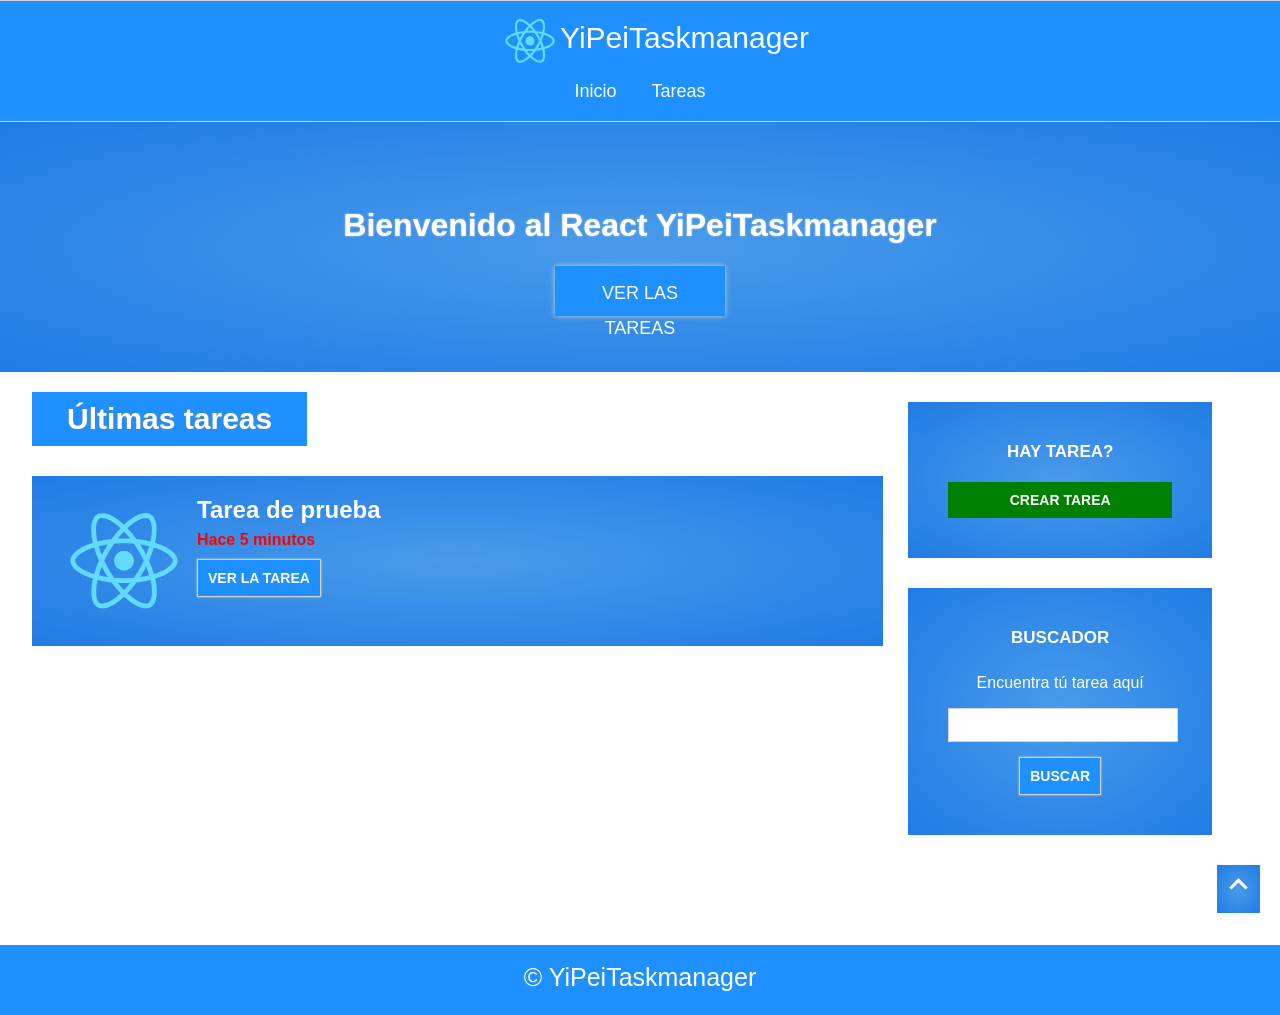
<file: index.html>
<!DOCTYPE html>
<html lang="es">
<head>
    <meta charset="UTF-8">
    <meta name="viewport" content="width=device-width, initial-scale=1.0">
    <title>React Taskmanager</title>
    <!-- METADATOS PWA-->
        <!-- COLOR DE LA APLICACIÓN -->
        <meta name="theme-color" content="dodgerblue"/>
        <!-- OPTIMIZADO PARA MOVIL-->
            <!-- OPTIMIZAR EL TAMAÑO-->
            <meta name="MobileOptimized" content="width"/>
            <!-- RECONOCER QUE ES UNA PWA -->
            <meta name="HandledFiendly" content="true"/>
        <!-- META ETIQUETA PWA PARA iOS-->
            <!-- RECONOCER QUE ES UNA PWA -->
            <meta name="apple-moble-web-app-capable" content="yes"/>
            <!-- COLOR DE LA PWA -->
            <meta name="apple-moble-web-app-status-bar-style" content="dodgerblue"/>
            <!-- ICONO DE APP EN ESCRITORIO -->
            <link rel="apple-touch-icon" href="assets/images/apple-touch-icon.png"/>
            <!--ICONO DE ENTRADA DE LA APP-->
            <link rel="apple-touch-startup-image" href="assets/images/android-chrome-192x192.png"/>
        <!--CONFIGURACION GENERAL DE PWA-->
        <link rel="manifest" href="manifest.json">
        <!-- ICONOS PWA -->        
        <link rel="icon" type="image/png" sizes="512x512" href="./assets/images/android-chrome-512x512.png">
        <link rel="icon" type="image/png" sizes="192x192" href="./assets/images/android-chrome-192x192.png">
        <link rel="icon" type="image/png" sizes="32x32" href="./assets/images/favicon-32x32.png">
        <link rel="icon" type="image/png" sizes="16x16" href="./assets/images/favicon-16x16.png">
        <link rel="mask-icon" href="./assets/images/safari-pinned-tab.svg" color="#5bbad5">
        <link rel="shortcut icon" href="./assets/images/favicon.ico" type="image/x-icon">
    <link rel="stylesheet" href="assets/css/styles.css">
    <link rel="stylesheet" href="assets/css/header.css">
    <link rel="stylesheet" href="assets/css/slider.css">
    <link rel="stylesheet" href="assets/css/sidebar.css">
    <link rel="stylesheet" href="assets/css/content.css">
    <link rel="stylesheet" href="assets/css/top.css">
    <link rel="stylesheet" href="assets/css/footer.css">
    <link rel="stylesheet" href="assets/css/responsive.css">
    <script src="main.js"></script>
</head>
<body name="top">
    <header id="header">
        <div class="center">
            <!-- LOGO -->
            <div id="logo">
                <img src="assets/images/react.svg" class="app-logo" alt="logo">
                <span id="brand">
                    YiPeiTaskmanager
                </span>
            </div>

            <!-- MENU NAVEGACIÓN-->
            <nav id="menu">
                <ul>
                    <li><a href="index.html">Inicio</a></li>
                    <li><a href="tasks.html">Tareas</a></li>
                </ul>
            </nav>

            <!-- LIMPIAR FLOTADO-->
            <div class="clearfix"></div>
        </div>
    </header>

    <div id="slider" class="gradient">
        <h1>Bienvenido al React YiPeiTaskmanager</h1>
        <a href="tasks.html" class="btn-white">Ver las tareas</a>
    </div>

    <div class="center">
        <section id="content">
            <h2 id="last-tasks">Últimas tareas</h2>
            <!--Listado de tareas-->
            <article class="article-item gradient">
                <div class="img-wrap">
                    <img src="assets/images/react.svg" alt="Imagen de tarea"/>
                </div>
                <h2>Tarea de prueba</h2>
                <span class="date">Hace 5 minutos</span>
                <a href="task.html" class="btn btn-primary">Ver la tarea</a>
                
                <!-- LIMPIAR FLOTADO-->
                <div class="clearfix"></div>
            </article>
        </section>

        <aside id="sidebar">
            <div id="nav-task" class="sidebar-item gradient">
                <h3>Hay tarea?</h3>
                <a href="#" class="btn btn-success">Crear tarea</a>
            </div>
           
            <div id="nav-task" class="sidebar-item gradient">
                <h3>Buscador</h3>
                <p>Encuentra tú tarea aquí</p>
                <form action="">
                    <input type="text" name="search" />
                    <input type="submit" value="Buscar" class="btn btn-primary">
                </form>
            </div>
        </aside>
    </div>

    <!-- LIMPIAR FLOTADO-->
    <div class="clearfix"></div>

    <div class="top gradient">
        <a href="#top">
            <i class="up"></i><br>
        </a>
    </div>

    <footer id="footer">
        <div class="center">&copy; YiPeiTaskmanager</div>
    </footer>
</body>
</html>
</file>
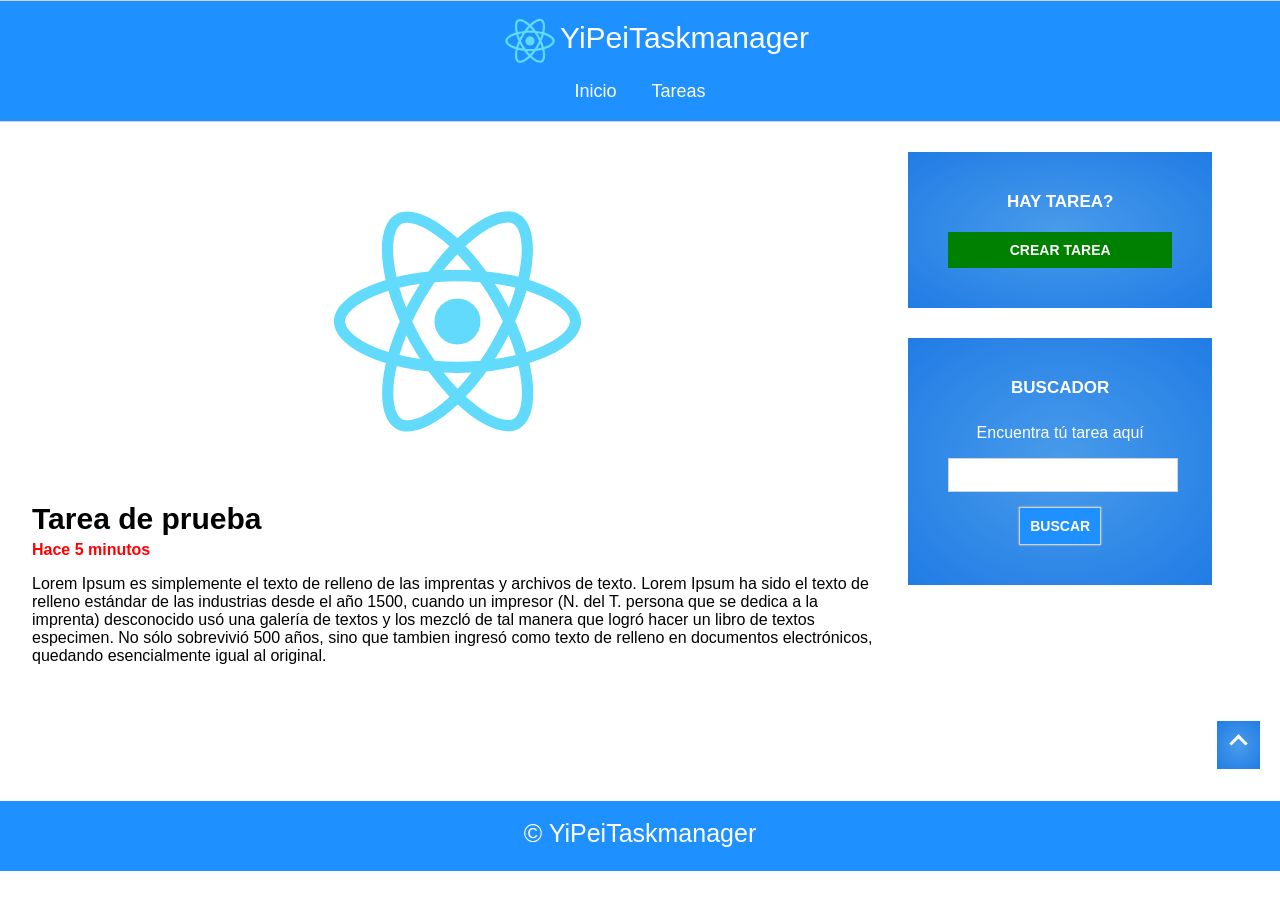
<file: task.html>
<!DOCTYPE html>
<html lang="es">
<head>
    <meta charset="UTF-8">
    <meta name="viewport" content="width=device-width, initial-scale=1.0">
    <title>React Taskmanager</title>
   <!-- METADATOS PWA-->
        <!-- COLOR DE LA APLICACIÓN -->
        <meta name="theme-color" content="dodgerblue"/>
        <!-- OPTIMIZADO PARA MOVIL-->
            <!-- OPTIMIZAR EL TAMAÑO-->
            <meta name="MobileOptimized" content="width"/>
            <!-- RECONOCER QUE ES UNA PWA -->
            <meta name="HandledFiendly" content="true"/>
        <!-- META ETIQUETA PWA PARA iOS-->
            <!-- RECONOCER QUE ES UNA PWA -->
            <meta name="apple-moble-web-app-capable" content="yes"/>
            <!-- COLOR DE LA PWA -->
            <meta name="apple-moble-web-app-status-bar-style" content="dodgerblue"/>
            <!-- ICONO DE APP EN ESCRITORIO -->
            <link rel="apple-touch-icon" href="assets/images/apple-touch-icon.png"/>
            <!--ICONO DE ENTRADA DE LA APP-->
            <link rel="apple-touch-startup-image" href="assets/images/android-chrome-192x192.png"/>
        <!--CONFIGURACION GENERAL DE PWA-->
        <link rel="manifest" href="manifest.json">
        <!-- ICONOS PWA -->        
        <link rel="icon" type="image/png" sizes="512x512" href="./assets/images/android-chrome-512x512.png">
        <link rel="icon" type="image/png" sizes="192x192" href="./assets/images/android-chrome-192x192.png">
        <link rel="icon" type="image/png" sizes="32x32" href="./assets/images/favicon-32x32.png">
        <link rel="icon" type="image/png" sizes="16x16" href="./assets/images/favicon-16x16.png">
        <link rel="mask-icon" href="./assets/images/safari-pinned-tab.svg" color="#5bbad5">
        <link rel="shortcut icon" href="./assets/images/favicon.ico" type="image/x-icon">
    <link rel="stylesheet" href="assets/css/styles.css">
    <link rel="stylesheet" href="assets/css/header.css">
    <link rel="stylesheet" href="assets/css/sidebar.css">
    <link rel="stylesheet" href="assets/css/content.css">
    <link rel="stylesheet" href="assets/css/top.css">
    <link rel="stylesheet" href="assets/css/footer.css">
    <link rel="stylesheet" href="assets/css/responsive.css">
</head>
<body name="top">
    <header id="header">
        <div class="center">
            <!-- LOGO -->
            <div id="logo">
                <img src="assets/images/react.svg" class="app-logo" alt="logo">
                <span id="brand">
                    YiPeiTaskmanager
                </span>
            </div>

            <!-- MENU NAVEGACIÓN-->
            <nav id="menu">
                <ul>
                    <li><a href="index.html">Inicio</a></li>
                    <li><a href="tasks.html">Tareas</a></li>
                </ul>
            </nav>

            <!-- LIMPIAR FLOTADO-->
            <div class="clearfix"></div>
        </div>
    </header>

    <div class="center">
        <section id="content">
            <!--Listado de tareas-->
            <article class="article-item article-detail gradient">
                <div class="img-wrap">
                    <img src="assets/images/react.svg" alt="Imagen de tarea"/>
                </div>
                <h1>Tarea de prueba</h1>
                <span class="date">Hace 5 minutos</span>
                <p>
                    Lorem Ipsum es simplemente el texto de relleno de las imprentas y archivos de texto. 
                    Lorem Ipsum ha sido el texto de relleno estándar de las industrias desde el año 1500, cuando un impresor (N. del T. persona que se dedica a la imprenta) desconocido usó una galería de textos y los mezcló de tal manera que logró hacer un libro de textos especimen.
                    No sólo sobrevivió 500 años, sino que tambien ingresó como texto de relleno en documentos electrónicos, quedando esencialmente igual al original.
                </p>              
                <!-- LIMPIAR FLOTADO-->
                <div class="clearfix"></div>
            </article>
        </section>

        <aside id="sidebar">
            <div id="nav-task" class="sidebar-item gradient">
                <h3>Hay tarea?</h3>
                <a href="#" class="btn btn-success">Crear tarea</a>
            </div>
           
            <div id="nav-task" class="sidebar-item gradient">
                <h3>Buscador</h3>
                <p>Encuentra tú tarea aquí</p>
                <form action="">
                    <input type="text" name="search" />
                    <input type="submit" value="Buscar" class="btn btn-primary">
                </form>
            </div>
        </aside>
    </div>

    <!-- LIMPIAR FLOTADO-->
    <div class="clearfix"></div>

    <div class="top gradient">
        <a href="#top">
            <i class="up"></i><br>
        </a>
    </div>

    <footer id="footer">
        <div class="center">&copy; YiPeiTaskmanager</div>
    </footer>
</body>
</html>
</file>
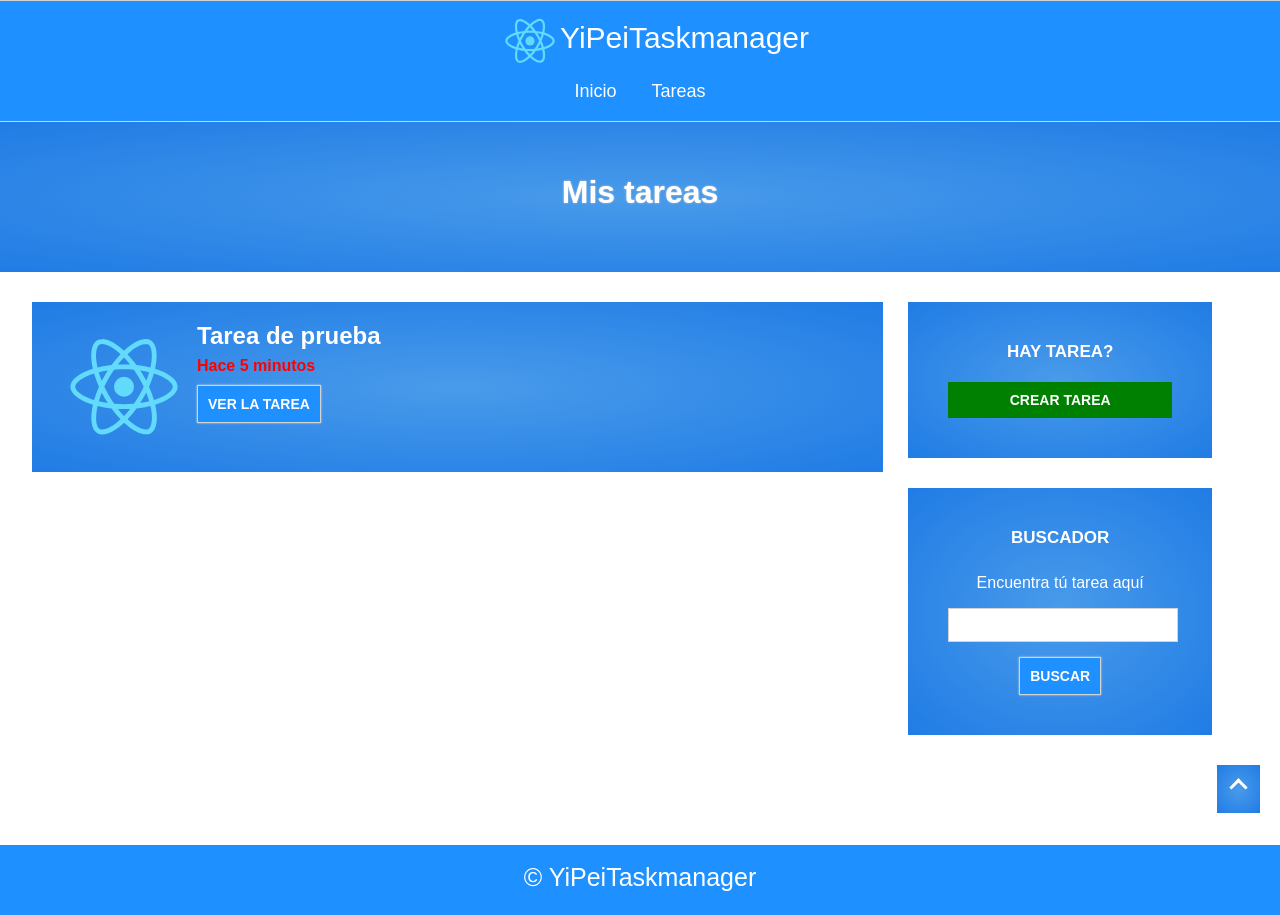
<file: tasks.html>
<!DOCTYPE html>
<html lang="es">
<head>
    <meta charset="UTF-8">
    <meta name="viewport" content="width=device-width, initial-scale=1.0">
    <title>React Taskmanager</title>
   <!-- METADATOS PWA-->
        <!-- COLOR DE LA APLICACIÓN -->
        <meta name="theme-color" content="dodgerblue"/>
        <!-- OPTIMIZADO PARA MOVIL-->
            <!-- OPTIMIZAR EL TAMAÑO-->
            <meta name="MobileOptimized" content="width"/>
            <!-- RECONOCER QUE ES UNA PWA -->
            <meta name="HandledFiendly" content="true"/>
        <!-- META ETIQUETA PWA PARA iOS-->
            <!-- RECONOCER QUE ES UNA PWA -->
            <meta name="apple-moble-web-app-capable" content="yes"/>
            <!-- COLOR DE LA PWA -->
            <meta name="apple-moble-web-app-status-bar-style" content="dodgerblue"/>
            <!-- ICONO DE APP EN ESCRITORIO -->
            <link rel="apple-touch-icon" href="assets/images/apple-touch-icon.png"/>
            <!--ICONO DE ENTRADA DE LA APP-->
            <link rel="apple-touch-startup-image" href="assets/images/android-chrome-192x192.png"/>
        <!--CONFIGURACION GENERAL DE PWA-->
        <link rel="manifest" href="manifest.json">
        <!-- ICONOS PWA -->        
        <link rel="icon" type="image/png" sizes="512x512" href="./assets/images/android-chrome-512x512.png">
        <link rel="icon" type="image/png" sizes="192x192" href="./assets/images/android-chrome-192x192.png">
        <link rel="icon" type="image/png" sizes="32x32" href="./assets/images/favicon-32x32.png">
        <link rel="icon" type="image/png" sizes="16x16" href="./assets/images/favicon-16x16.png">
        <link rel="mask-icon" href="./assets/images/safari-pinned-tab.svg" color="#5bbad5">
        <link rel="shortcut icon" href="./assets/images/favicon.ico" type="image/x-icon">
    <link rel="stylesheet" href="assets/css/styles.css">
    <link rel="stylesheet" href="assets/css/header.css">
    <link rel="stylesheet" href="assets/css/slider.css">
    <link rel="stylesheet" href="assets/css/sidebar.css">
    <link rel="stylesheet" href="assets/css/content.css">
    <link rel="stylesheet" href="assets/css/top.css">
    <link rel="stylesheet" href="assets/css/footer.css">
    <link rel="stylesheet" href="assets/css/responsive.css">
</head>
<body>
    <header id="header">
        <div class="center">
            <!-- LOGO -->
            <div id="logo">
                <img src="assets/images/react.svg" class="app-logo" alt="logo">
                <span id="brand">
                    YiPeiTaskmanager
                </span>
            </div>

            <!-- MENU NAVEGACIÓN-->
            <nav id="menu">
                <ul>
                    <li><a href="index.html">Inicio</a></li>
                    <li><a href="tasks.html">Tareas</a></li>
                </ul>
            </nav>

            <!-- LIMPIAR FLOTADO-->
            <div class="clearfix"></div>
        </div>
    </header>

    <div id="slider" class="slider-small gradient">
        <h1>Mis tareas</h1>
    </div>
    
    <div class="center">
        <section id="content">
            <!--Listado de tareas-->
            <article class="article-item gradient">
                <div class="img-wrap">
                    <img src="assets/images/react.svg" alt="Imagen de tarea"/>
                </div>
                <h2>Tarea de prueba</h2>
                <span class="date">Hace 5 minutos</span>
                <a href="task.html" class="btn btn-primary">Ver la tarea</a>
                
                <!-- LIMPIAR FLOTADO-->
                <div class="clearfix"></div>
            </article>
        </section>

        <aside id="sidebar">
            <div id="nav-task" class="sidebar-item gradient">
                <h3>Hay tarea?</h3>
                <a href="#" class="btn btn-success">Crear tarea</a>
            </div>
           
            <div id="nav-task" class="sidebar-item gradient">
                <h3>Buscador</h3>
                <p>Encuentra tú tarea aquí</p>
                <form action="">
                    <input type="text" name="search" />
                    <input type="submit" value="Buscar" class="btn btn-primary">
                </form>
            </div>
        </aside>
    </div>

    <!-- LIMPIAR FLOTADO-->
    <div class="clearfix"></div>

    <div class="top gradient">
        <a href="#top">
            <i class="up"></i><br>
        </a>
    </div>

    <footer id="footer">
        <div class="center">&copy; YiPeiTaskmanager</div>
    </footer>
</body>
</html>
</file>
<file: assets/css/styles.css>
body {
    text-align: center;
    margin: 0px;
    padding: 0px;
    font-family: 'Segoe UI', Roboto, Oxygen, Ubuntu, Cantarell, 'Open Sans', 'Helvetica Neue', sans-serif;
    -webkit-font-smoothing: antialiased;
    -moz-font-smoothing: antialiased;
    -moz-osx-smoothing: antialiased;
}

.center {
    width: 75%;
    margin: 0px auto;
}

.clearfix {
    clear: both;
    float: none;
}

.btn {
    display: block;
    border: none;
    padding: 10px;
    background: white;
    color: dodgerblue;
    font-weight: bold;
    text-align: center;
    text-transform: uppercase;
    text-decoration: none;
    font-size: 14px;
    transition: 300ms all;
    cursor: pointer;
}

.btn-success {
    background: green;
    color: white;
}

.btn-success:hover {
    background: white;
    color: green;
}

.btn-primary {
    background:  dodgerblue;
    color: white;
    border: 1px solid lightgrey;
    box-shadow: 0px 0px 2px lightgrey;
}

.btn-primary:hover {
    background: white;
    color: dodgerblue;
}

.sidebar-item.btn, .sidebar-item .btn, .article-item .btn {
    margin: 0px auto;
    margin-top: 10px;
}

.gradient {
    background: rgba(73,155,234,1);
    background: -moz-radial-gradient(center, ellipse cover, rgba(73,155,234,1) 0%, rgba(32,124,229,1) 100%);
    background: -webkit-gradient(radial, center center, 0px, center center, 100%, color-stop(0%, rgba(73,155,234,1)), color-stop(100%, rgba(32,124,229,1)));
    background: -webkit-radial-gradient(center, ellipse cover, rgba(73,155,234,1) 0%, rgba(32,124,229,1) 100%);
    background: -o-radial-gradient(center, ellipse cover, rgba(73,155,234,1) 0%, rgba(32,124,229,1) 100%);
    background: -ms-radial-gradient(center, ellipse cover, rgba(73,155,234,1) 0%, rgba(32,124,229,1) 100%);
    background: radial-gradient(ellipse at center, rgba(73,155,234,1) 0%, rgba(32,124,229,1) 100%);
    filter: progid:DXImageTransform.Microsoft.gradient( startColorstr='#499bea', endColorstr='#207ce5', GradientType=1 );
}
</file>
<file: assets/css/header.css>
#header {
    height: 120px;
    width: 100%; 
    background: dodgerblue;
    border-bottom: 1px solid lightgrey;
    border-top: 1px solid lightgrey;
    color: white;
}

#logo {
    width: 40%;
    font-size: 30px;
    float: left;
    margin-top: 35px;
    margin-left: -100px;
}

#logo img {
    display: block;
    float: left;
    height: 60px;
    width: 120px;
    margin-top: -10px;
    margin-right: -30px;
    animation: logo-animation infinite 10s linear;
}

@keyframes logo-animation {
    from {
        transform: rotate(0deg);
    }
    to {
        transform: rotate(360deg);
    }
}

#brand {
    display:block;
    float: left;
}

#menu {
    width: 60%;
    float: right;
    font-size: 18px;
}

#menu ul {
    line-height: 85px;
    width: 60%;
    float: right;
}

#menu ul li {
    display: inline-block;
    list-style: none;
    height: 46px;
    margin-left: 15px;
    margin-right: 15px;
}

#menu a {
    text-decoration: none;
    color: white;
    transition: 300ms all;
}

#menu a:hover {
    color: skyblue;
    font-size: 30px;
}
</file>
<file: assets/css/slider.css>
#slider {
    width: 100%;
    height: 250px;
    text-shadow: 0px 0px 2px lightgrey;
}

#slider h1 {
    margin-top: 0.2px;
    padding: 0px;
    padding-top: 85px;
    text-align: center;
    color: white;
    animation: slider-text-animation infinite 10s linear;
}

@keyframes slider-text-animation {
    25% {
        margin-left: -300px;
    }

    50%{
        margin-left: 0px;
    }

    75% {
        margin-left: 300px;
    }

    100% {
        text-align: 0px;
    }
}

.btn-white {
    display: block;
    color: white;
    background: dodgerblue;
    padding: 10px;
    width: 150px;
    height: 30px;
    margin: 0px auto;
    font-size: 18px;
    text-transform: uppercase;
    text-shadow: none;
    text-decoration: none;
    line-height: 35px;
    box-shadow: 0px 0px 5px lightgrey;
    margin-top: 20px;
}

.btn-white:hover {
    color: dodgerblue;
    background: white;
}

#slider.slider-small {
    height: 150px;
}

#slider.slider-small h1 {
    margin-top: 0.2px;
    padding: 0px;
    padding-top: 25px;
    line-height: 90px;
}
</file>
<file: assets/css/sidebar.css>
#sidebar {
    width: 25%;
    float: left;
    color: white;
}

.sidebar-item {
    padding: 40px;
    margin-top: 30px;
    margin-bottom: 10px;
}

.sidebar-item h3 {
    text-transform: uppercase;
    font-size: 17px;
    margin: 0px;
    padding-bottom: 10px;
}

.sidebar-item form input[type="text"] {
    width: 100%;
    height: 30px;
    border: 1px solid lightgray;
    margin-bottom: 5px;
    transition: 300ms all;
}

.sidebar-item form input[type="text"]:hover {
    box-shadow: 0px 0px 5px dodgerblue inset;
}
</file>
<file: assets/css/content.css>
#content {
    width: 70%;
    float: left;
    min-height: 450px;
    margin-right: 25px;
}

#content #last-tasks {
    width: 30%;
    height: 30%;
    background: dodgerblue;
    color: white;
    padding: 10px;
    margin-top: 20px;
    font-size: 30px;
    text-shadow: 0px 0px  2px grey;
    animation: content-h2-animation infinite 10s linear;
}

#content #last-tasks:hover {
    background: white;
    color: dodgerblue;
}

@keyframes content-h2-animation {
    25% {
        margin-left: 200px;
    }

    50%{
        margin-left: 300px;
    }

    100% {
        text-align: 150px;
    }
}

.article-item {
    color: white;
    margin-top: 30px;
    width: 100%;
    padding-bottom: 20px;
    padding-top: 20px;
    text-align: left;
}

.article-item .img-wrap {
    float: left;
    width: 150px;
    height: 130px;
    overflow: hidden;
    margin-right: 15px;
}

.article-item .img-wrap img {
    height: 100%;
    text-align: center;
}

.article-item h2 {
    display: block;
    width: 100%;
    padding: 0px;
    margin: 0px;
    margin-bottom: 7px;
}

.article-item .date {
    display: block;
    width: 100%;
    font-weight: bold;
    color: red;
}

.article-item a {
    float: left;
}

.article-detail {
    color: black;
    background: white;
}

.article-detail .img-wrap {
    float: none;
    width: 100%;
    height: 300px;
    margin: 0px auto;
}

.article-detail .img-wrap img {
    width: 100%;
}

.article-detail h1 {
    font-size: 30px;
    margin-bottom: 5px;
}
</file>
<file: assets/css/top.css>
i {
    border: solid white;
    border-width: 0 3px 3px 0;
    display: inline-block;
    padding: 5px;
}

.up {
    transform: rotate(-135deg);
    -webkit-transform: rotate(-135deg);
  }

.top {
    display: block;
    padding: 15px;
    float: right;
    margin: 20px;
}
</file>
<file: assets/css/footer.css>
#footer {
    background: dodgerblue;
    width: 100%;
    height: 70px;
    line-height: 65px;
    color: white;
    font-size: 25px;
    margin-top: 100px;
}
</file>
<file: assets/css/responsive.css>
@media (max-width: 1488px){
    .center {
        width: 85%;
    }
}

@media (max-width: 1314px){
    .center {
        width: 95%;
    }

    #logo {
        float: none;
        width: 340px;
        margin: 0px auto;
        margin-top: 20px;
    }

    #menu,#menu ul {
        clear: both;
        float: none;
        width: auto;
        margin: 0px;
        padding: 0px;
        line-height: 40px;
    }
}

@media (max-width: 797px){
    @keyframes slider-text-animation {
        25% {
            margin-left: 100px;
        }
    
        50%{
            margin-left: 0px;
        }
    
        75% {
            margin-left: 100px;
        }
    
        100% {
            text-align: 0px;
        }
    }

    #content {
        float: none;
        width: 100%;
        min-height: 0px;
    }

    #sidebar {
        float: none;
        width: 90%;
        margin: 0px auto;
    }
}

@media (max-width: 400px){
    #brand {
        font-size: 22px;
    }

    #slider h1{
        padding-top: 45px;
    }

    #slider .btn-white {
        font-size: 15px;
        padding: 6px;
    }

    @keyframes slider-text-animation {
        25% {
            margin-left: 50px;
        }
    
        50%{
            margin-left: 0px;
        }
    
        75% {
            margin-left: 50px;
        }
    
        100% {
            text-align: 0px;
        }
    }
}
</file>
